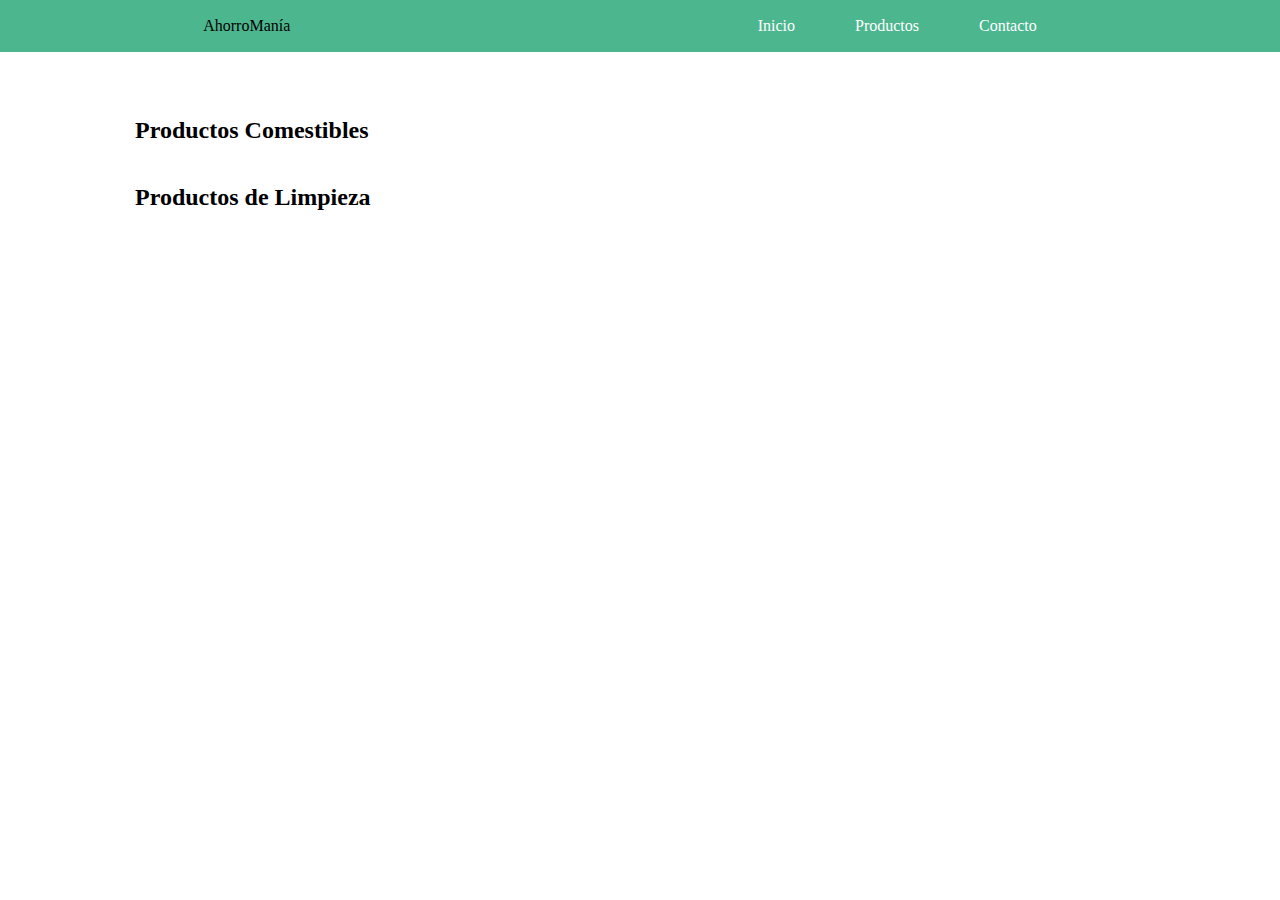
<file: productos.html>
<!DOCTYPE html>
<html lang="en">
<head>
    <meta charset="UTF-8">
    <meta name="viewport" content="width=device-width, initial-scale=1.0">
    <link rel="stylesheet" href="css/style.css">
    <title>Productos</title>
</head>
<body>
    <nav class="navbar">
        <div class="brand">AhorroManía</div>
        <div class="nav-elements">
            <a href="index.html">Inicio</a>
            <a href="productos.html">Productos</a>
            <a href="contacto.html">Contacto</a>
        </div>
    </nav>

    <section class="container">
        <div>
            <h2>Productos Comestibles</h2>
            <div class="prods-container" id="comestibles-list"></div>
        </div>
        
        <div>
            <h2>Productos de Limpieza</h2>
            <div class="prods-container" id="limpieza-list"></div>
        </div>
    </section>

    <section id="carrito" class="modal carrito">
        <p id="cruz-modal"><strong>X</strong></p>
        <div class="modal-contenedor">
            <h2>Carrito de Compras</h2>
            <ul id="carrito-items"></ul>
            <h4>Total</h4>
            <p>$<span id="tot-carrito">0</span> </p>
            <button type="button" id="btn-pagar-carrito">Pagar</button>
        </div>
    </section>

    <dialog id="metodos-pago" class="modal pagos">
        <div class="modal-contenedor">
            <h2>modal</h2>
            <p>asda</p>
            <form method="dialog">

            </form>
            
            <button id="btn-cerrar-modal">Salir</button>
        </div>
    </dialog>

    <script src="js/productos.js"></script>
</body>
</html>
</file>
<file: css/style.css>
body, html {
    font-family: Roboto;
    margin: 0;
    padding: 0;
}

.container {
    display: flex;
    flex-direction: column;
    margin: 5vh 15vh 5vh 15vh;
}

.navbar {
    display: flex;
    justify-content: space-around;
    /* Para que me acompanie en la pagina al scrollear*/
    position: sticky;
    top: 0;
    background-color: #4cb68f;
    padding: 5px 5rem;
    /* Siempre por delante a todo en la pagina */
    z-index: 2;
    align-items: center;
    flex-wrap: wrap;
}

.navbar a {
    color: white;
    text-decoration: none;
    padding: 12px 20px;
}

.navbar a:hover {
    background-color: #3aa07b;
    border-radius: 6px;
}

.navbar .brand {
    transition: transform 0.5s ease;
    width: 18rem;
}

.navbar .brand:hover {
    transform: scale(1.1);
    cursor: pointer;
}

.navbar .nav-elements {
    display: flex;
}

.navbar .nav-elements a {
    margin-right: 20px;
}

#cart-icon{
    transition: transform 0.5s ease;
    height: 43px;
}

.navbar #cart-icon:hover{
    transform: scale(1.2) rotate(-4deg);
    cursor: pointer;
}

.navbar #cart-icon:active {
    
    transform: scale(0.9) ;
}

/* Banners */

.banner {
    position: relative;
    width: 100%;
    height: 22vh;
    display: flex;
    align-items: center;
    justify-content: center;
    color: white;
    text-shadow: 2px 1px 12px #555;
    text-align: center;
    margin-bottom: 35px;
}

.banner-video, .banner-img {
    position: absolute;
    top: 0;
    left: 0;
    width: 100%;
    height: 100%;
    object-fit: cover;
    z-index: -1;
}

.banner-content {
    position: relative;
    z-index: 1;
    padding-top: 10px;
}

.banner h1 {
    font-size: 3.9em;
    margin: 0;
}

.banner-button {
    display: inline-block;
    margin-top: 28px;
    padding: 10px 20px;
    font-size: 1.2em;
    color: white;
    background-color: #4cb68f;
    border: none;
    border-radius: 5px;
    text-decoration: none;
    cursor: pointer;
    transition: background-color 0.3s;
}

.banner-button:hover {
    background-color: #399e73;
}

.publicity-container {
    display: flex;
    justify-content: center;
    padding-top: 3.8px;
}

.publicity-container.aire{
    background-color: #8CBAD1;
}

.publicity-container.tools{
    background-color: #165498;
}

.banner-publicidad img {
    max-width: 100%; 
    height: auto; 
}

/* Container Imagenes Home */

.img-container {
    display: grid;
    grid-template-columns: 1fr 1fr;
    gap: 15px;
    max-width: 800px;
    margin: 20px auto;
    padding: 30px 0px 30px;
    opacity: 0;
    /* Animacion para mostrar las imagenes, ya que tardan algo en cargar al inicio */
    animation: fadeIn 2s linear forwards;
}

@keyframes fadeIn {
    /* animacion */
    from {
        opacity: 0;
    }

    to {
        opacity: 1;
    }
}

@keyframes fadeOut {
    from {
        display: block;
        opacity: 1;
    }

    to {
        display: none;
        opacity: 0;
    }
}

.img-container>img {
    transition: transform 0.8s ease;
}

.img-container img:hover {
    /* Aplica filtro brillo */
    filter: brightness(1.08);
    transform: scale(1.150);
    cursor: pointer;
    /* Siempre por delante al resto de las imagenes al pasar el mouse */
    z-index: 1;
}

.img-container img {
    width: 100%;
    height: 27vh;
    border-radius: 6px;
    box-shadow: 0 0 8px rgba(0, 0, 0, 0.2);
    /* object-fit: cover; usar para que la imagen se adapte al tamano del viewport*/
}

/* Tabla informacion supermercado Home */

.info-table {
    width: 100%;
    border-collapse: collapse;
    margin: 20px 0;
}

.info-table th,
.info-table td {
    padding: 12px;
    text-align: left;
    border-bottom: 1px solid #ddd;
}

.info-table th {
    background-color: #4cb68f;
    color: black;
}

.info-table tr:hover {
    background-color: #f1f1f1;
    cursor: pointer;
}

.info-table .label {
    font-weight: bold;
    color: #555;
}

.info-table .td-value {
    color: black;
}

/* Product Card */

.card {
    background: #fff;
    border-radius: 10px;
    box-shadow: 0 5px 8px rgba(0, 0, 0, 0.1);
    margin: 15px 15px 10px 15px;
    padding: 25px;
    width: 370px;
    text-align: center;
}

.prod-image-container {
    position: relative;
    display: inline-block;
    overflow: hidden; 
    width: 280px; 
    height: auto; 
}

.product-image {
    display: block;
    width: 100%;
    transition: transform 0.8s ease;
}

.product-image:hover {
    transform: scale(1.15);
    cursor: pointer;
}

.discount-badge {
    position: absolute;
    bottom: 20px;
    left: 42px;
    width: 85px;
}

.card.discount{
    box-shadow: 0px 0px 7px rgb(47 233 58 / 85%);    
}

.card.noStock{
    box-shadow: 0px 0px 7px rgb(255 0 0 / 85%);
}

.price-discount{
    text-decoration: line-through;
    text-decoration-color: #399e73;
    text-decoration-thickness: 4px;
    padding-right: 5px;
}

.card ul {
    list-style-type: none;
    padding: 0;
    margin: 0;
}

.card li {
    margin: 10px 0;
    text-align: center;
}

.card input {
    width: 60px;
    padding: 12px;
    margin-right: 10px;
    border-radius: 4px;
    border: 1px solid #ccc;
}

button {
    background-color: #4cb68f;
    color: white;
    padding: 10px 18px;
    border: none;
    border-radius: 4px;
    cursor: pointer;
    transition: background-color 0.3s;
    font-size: medium;
}

button:hover { 
    background-color: #3a8c6b;
}

#suscribirse{
    margin-top: 10px;
}

.prods-container {
    display: flex;
    flex-direction: row;
    flex-wrap: wrap;
    justify-content: center;
}

/* Modales, Carrito / Metodos de Pago */

.modal{
    background-color: #fff;
    border: 5px solid #4cb68f;;
    padding: 10px;
    border-radius: 10px;
    box-shadow: 0px 2px 12px rgba(0, 0, 0, 0.15);
}

.modal-contenedor{
    text-align: center;
    padding: 0 15px 10px 15px;
}

.modal.show{
    display: block;
    animation: fadeIn 0.4s linear forwards;
}

.modal.remove {
    animation: fadeOut 0.3s ease-out forwards;
}

.modal::backdrop {
    background-color: rgba(0, 0, 0, 0.4);
}

.cruz-modal{
    position: relative;
    margin: -1px;
}

.cruz-modal:hover{
    cursor: pointer;
}

/* Metodos de Pago */

.credit-card-form{
    display: flex;
    flex-direction: column;
    align-items: center;
}

.credit-card-form label{
    padding: 5px;
}

.hidden{
    display: none;
}

.img-metod-pago{
    height: 200px;
    padding: 5px;
}

input.form-group{
    border: 1px solid #399e73;
    border-radius: 4px;
    box-sizing: border-box;
    padding: 6px;
}

/* Carrito de Compras */

.carrito {
    position: fixed;
    bottom: 20px;
    left: 20px;
    width: 25vh;
    display: none;
    z-index: 1;
    /* opacity: 0 */
}

#carrito h2 {
    margin-top: 0;
}

#carrito .cruz-modal {
    left: 24vh;
}

 /*   nosotros   asdasd            */

 .about-section {
    padding: 20px;
    
}

.grid-container {
    display: grid;
    grid-template-columns: 1fr 1fr;
    gap: 20px;
    animation: fadeIn 1s linear forwards;
}

.text-block p {
    margin: 0;
}

.image-block img {
    width: 95%;
    border-radius: 35px;
    box-shadow: 0 0 8px rgba(0, 0, 0, 0.2);
    transition: transform 0.8s ease;
}

.image-block img:hover {
    /* Aplica filtro brillo */
    filter: brightness(1.05);
    transform: scale(1.120);
    cursor: pointer;
    /* Siempre por delante al resto de las imagenes al pasar el mouse */
    z-index: 1;
}

.img-container img {
    width: 100%;
    height: 27vh;
    border-radius: 6px;
    box-shadow: 0 0 8px rgba(0, 0, 0, 0.2);
    /* object-fit: cover; usar para que la imagen se adapte al tamano del viewport*/
}

/* Contacto */

.contact-section {
    display: grid;
    grid-template-columns: 1fr 1fr;
    gap: 20px;
    max-width: 1200px;
    margin: 20px auto;
    padding: 20px;
    border-radius: 10px;
    box-shadow: 0 5px 8px rgba(0, 0, 0, 0.1);
    align-items: start;
}

.contact-form, .contact-info {
    align-content: center;
    padding: 20px;
}

.contact-info h1, .contact-form h1 {
    color: #4cb68f;
}

.contact-info img{
    width: 100%;
}

.contact-form form {
    display: flex;
    flex-direction: column;
}

.form-group {
    margin-bottom: 15px;
}

.form-group label {
    display: block;
    margin-bottom: 5px;
    font-weight: bold;
}

.form-group input, .form-group textarea {
    width: 100%;
    padding: 10px;
    border: 1px solid #ccc;
    border-radius: 5px;
    box-sizing: border-box;
}

.checkbox-group {
    display: flex;
    flex-direction: column;
    gap: 5px;
}

.checkbox-group div {
    display: flex;
    align-items: center;
}

.checkbox-group input[type="checkbox"] {
    margin-right: 10px;
}


/* Mensaje de Envio Formulario */

.mensaje{
    font-size: 1.2rem;
    padding: 10px;
    border-radius: 5px;
    margin-top: 0px;
}

.error {
    color: red;
    border: 2px solid red;
}

.exito {
    color: #059048;
    border: 2px solid #059048;  
}

/* Footer */

footer {
    width: 100%;
    bottom: 0;
    color: #fff;
    position: relative;
    margin-top: 80px;
}

.footer-top {
    display: flex;
    justify-content: space-between;
    align-items: center;
    padding: 14px 14vh;
    background-color: #3aa07b;
    flex-wrap: wrap;
}

.footer-logo img {
    height: 5vh;
}

.footer-social {
    display: flex;
    align-items: center;
}

.footer-social h3 {
    margin: 0;
    margin-right: 10px;
}

.social-links {
    display: flex;
}

.social-links a {
    margin: 0 10px;
    display: inline-block;
}

.social-links img {
    height: 45px;
}

.footer-bottom {
    background-color: #222;
    padding: 20px;
    display: flex;
    justify-content: space-evenly;
    align-items: center;
    flex-wrap: wrap;
}

.quick-links h3 {
    margin-bottom: 10px;
}

.quick-links ul {
    list-style: none;
    padding: 0;
}

.quick-links ul li {
    margin-bottom: 5px;
}

.quick-links ul li a {
    color: #fff;
    text-decoration: none;
}

.quick-links ul li a:hover {
    text-decoration: underline;
}

.footer-info {
    text-align: right;
}

.footer-info p {
    margin: 5px 0;
}

/* Selects */

select { 
    border-color: #399e73; 
    border-radius: 4px; 
    padding: 5px; 
    width: 75%; 
    font-size: 15px; 
    margin: 12px 20px 20px;;
}

select option {
    padding: 12px;
}

.datos-tarjeta{
    display: flex;
    flex-direction: column;
    align-items: flex-start;
}

.home-section{
    display: flex;
    border-radius: 10px;
    box-shadow: 0 5px 8px rgba(0, 0, 0, 0.1);
    flex-direction: column;
    align-items: center;
    gap: 10px;
    max-width: 1130px;
    margin: 30px auto;
    padding: 55px;
}

.titulo-home{
    font-size: 2.7em;
    text-shadow: 1px 1px 0px #8a8a8acc;
    color: #4cb68f;
}

.promos-section{
    display: flex;
    flex-wrap: wrap;
    justify-content: center;
    padding: 25px 10px;
}

.promos-section a>img{
    padding: 10px;
    padding-bottom: 15px;
}

.promos-section img{
    padding: 7px;
    margin: 10px;
}

.promos-section img.bank-card{
    height: 11rem;
    border-radius: 21px;
}
</file>
